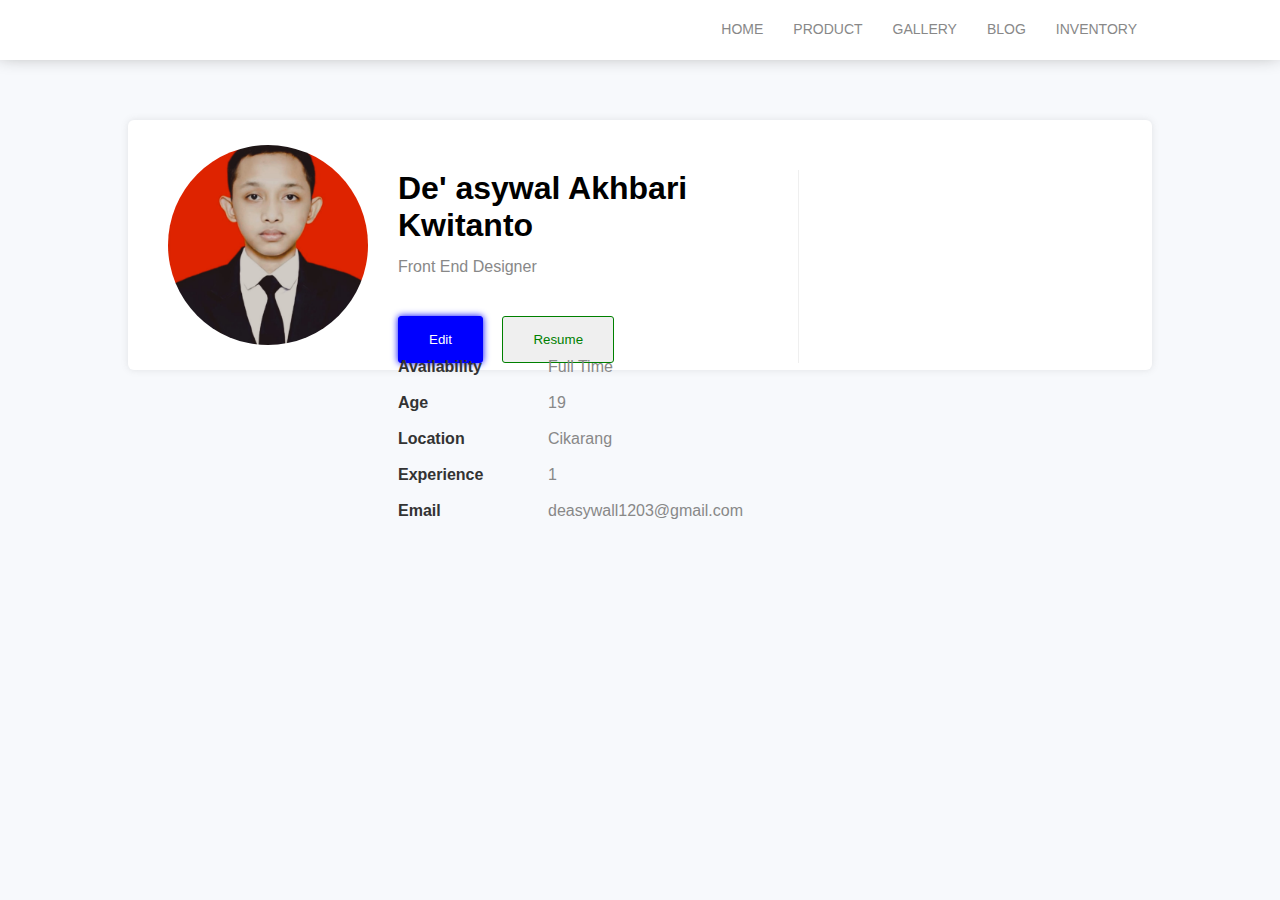
<file: De' asywal Akhbari Kwitanto_Tugas 7/index.html>
<!DOCTYPE html>
<html>
    <head>
        <title>Profil Saya</title>
        <meta name="viewport" content="width=device-width, initial-scale=1.0">
        <link rel="stylesheet" href="asset/css/styleVALUEJS.css">
    </head>
    <body>
        <nav>
            <div class="menu-mobile">
                <a href="#" onclick="showMenu()">menu</a>
            </div>
            <ul id="menu">
                <li><a href="index.html">HOME</a></li>
                <li><a href="#">PRODUCT</a></li>
                <li><a href="#">GALLERY</a></li>
                <li><a href="blog.html">BLOG</a></li>
                <li><a href="#">INVENTORY</a></li>
            </ul>
        </nav>

        <section id="box-profile">
            <div class="img-profile">
                <div class="photo" style="background-image: url(asset/image/asywal.jpg)">
                </div>
            </div>
            <div class="description">
                <h1 id="pName">De' asywal Akhbari Kwitanto</h1>
                <p id="pRole">Front End Designer</p>
                <button class="button bg-blue" onclick="editForm()">Edit</button>
                <button class="button border-green">Resume</button>
            </div>
            <div class="information">
                <div class="data">
                    <p class="field">Availability</p>
                    <p id="pAvailable" class="text-gray">Full Time</p>
                </div>
                <div class="data">
                    <p class="field">Age</p>
                    <p id="pAge" class="text-gray">19</p>
                </div>
                <div class="data">
                    <p class="field">Location</p>
                    <p id="pLocation" class="text-gray">Cikarang</p>
                </div>
                <div class="data">
                    <p class="field">Experience</p>
                    <p id="pExperience" class="text-gray">1</p>
                </div>
                <div class="data">
                    <p class="field">Email</p>
                    <p id="pEmail" class="text-gray">deasywall1203@gmail.com</p>
                </div>
            </div>
        </section>

        <section id="input-form">
            <form method="#" action="#">
                <div class="form">
                    <label>Name</label>
                    <input id="inpName" type="text" placeholder="masukan nama anda">
                </div>   
                <div class="form">
                    <label>Role</label>
                    <input id="inpRole" type="text">
                </div>  
                <div class="form">
                    <label>Availability</label>
                    <input id="inpAvailability" type="text">
                </div>  
                <div class="form">
                    <label>Age</label>
                    <input id="inpUsia" type="number">
                </div>  
                <div class="form">
                    <label>Location</label>
                    <input id="inpLokasi" type="text">
                </div>  
                <div class="form">
                    <label>Years Experience</label>
                    <input id="inpYears" type="number">
                </div>  
                <div class="form">
                    <label>Email</label>
                    <input id="inpEmail" type="email">
                </div>            
                <div class="form">
                    <input onclick="simpanForm()"type="submit" name="submit" value="SUBMIT" class="bg-green">
                </div>
        </section>
        <script>
            var formMenu = document.getElementById("input-form");
            formMenu.style.display="none";
            
            function editForm(){
                if(formMenu.style.display === "none"){
                    formMenu.style.display = "block";
                }else{
                    formMenu.style.display = "none";
                }

                var name = document.getElementById("pName").innerHTML;
                var role = document.getElementById("pRole").innerHTML;
                var available = document.getElementById("pAvailable").innerHTML;
                var usia = document.getElementById("pAge").innerHTML;
                var lokasi = document.getElementById("pLocation").innerHTML;
                var experience= document.getElementById("pExperience").innerHTML;
                var email = document.getElementById("pEmail").innerHTML;

                document.getElementById("inpName").value=name;
                document.getElementById("inpRole").value=role;
                document.getElementById("inpAvailability").value=available;
                document.getElementById("inpUsia").value=usia;
                document.getElementById("inpLokasi").value=lokasi;
                document.getElementById("inpYears").value=experience;
                document.getElementById("inpEmail").value=email;

            }
            
            function simpanForm(){
                // var conten
                var name = document.getElementById("pName");
                var role = document.getElementById("pRole");
                var available = document.getElementById("pAvailable");
                var usia = document.getElementById("pAge");
                var lokasi = document.getElementById("pLocation");
                var experience= document.getElementById("pExperience");
                var email = document.getElementById("pEmail");

                // Var Input
                var inpName = document.getElementById("inpName");
                var inpRole = document.getElementById("inpRole");
                var inpAvail = document.getElementById("inpAvailability");
                var inpUsia = document.getElementById("inpUsia");
                var inpLokasi = document.getElementById("inpLokasi");
                var inpYears = document.getElementById("inpYears");
                var inpEmail = document.getElementById("inpEmail");

                name.textContent = inpName.value;
                role.textContent = inpRole.value;
                available.textContent = inpAvail.value;
                usia.textContent = inpUsia.value;
                lokasi.textContent = inpLokasi.value;
                experience.textContent = inpYears.value;
                email.textContent = inpEmail.value;


                console.log(inpName.value);
            }

            function showMenu()
            {
                var menu = document.getElementById("menu");
                var box = document.getElementById("box-profile");

                if(menu.style.display === "block"){
                    menu.style.display = "none";
                    box.style.paddingTop = "0px";
                }else{
                    menu.style.display = "block";
                    box.style.paddingTop = "125px";
                }
            }
        </script>
    </body>
</html>
</file>
<file: De' asywal Akhbari Kwitanto_Tugas 7/asset/css/styleVALUEJS.css>
*, body{
    margin: 0;
    padding: 0;
}


body{
    background-color: #f7f9fc;
}

/* buat css button */
.menu-mobile{
    position: relative;
    float: right;
    display: none;
}

.menu-mobile a{
    color : #888;
    font-size: 14px;
    text-transform: uppercase;
    text-decoration: none;
    padding: 5px 10px 5px 10px;
    border: 1px solid #888; 
}

/* color */
.bg-blue{
    background-color: blue;
    color: #ffffff;
    box-shadow: 0 0 7px 0px blue;
    border: 1px solid blue;
}

.bg-green{
    background-color: green;
    color: white;
    box-shadow: 0 0 7px 0px green;
    border: 1px solid green;
}

.border-green{
    color: green;
    border: 1px solid green;
}

/* component */
.text-black{
    color: black;
}

.text-gray{
    color: #888888;
}

.button{
    position: relative;
    padding: 15px 30px 15px 30px;
    text-decoration: none;
    display: inline-block;
    margin-right: 15px;
    border-radius: 3px;
}


/* navbar */

nav{
    position: relative;
    width: 100%;
    height: 60px;
    background-color: #ffffff;
    box-shadow: -1px -7px 20px 0px #888888;
}

nav ul{
    position: relative;
    top: 20px;
    margin: 0;
    float: right;
    right: 10%;
}

nav ul li{
    float: left;
    display: block;
    margin: 0px 15px 0px 15px;
}

nav ul li a{
    text-decoration: none;
    color: #888888;
    font-family: sans-serif;
    font-size: 14px;
}

nav ul li a:hover{
    color: orange;
    
}

/* section profile */

section#box-profile{
    position: relative;
    width: 80%;
    min-height: 250px;
    margin-left: 10%;
    margin-right: 10%;
    margin-top: 60px;
    border-radius: 6px;
    background-color: #ffffff;
    box-shadow: 0 0 7px 0px rgba(136, 136, 136, 0.2);
}

#box-profile .img-profile{
    position: relative;
    display: inline-block;
    width: 200px;
    height: 200px;
    border-radius: 300px;
    float: left;
    top: 25px;
    margin-left: 40px;
}

.img-profile .photo{
    height: 100%;
    background-size: 100%;
    background-repeat: no-repeat;
    background-position: 0px -20px;
    border-radius: 300px;
}

.description{
    position: relative;
    width: 400px;
    display: inline-block;
    float: left;
    top: 50px;
    margin-left: 30px;
    font-family: 'Helvetica', sans-serif;
    border-right: 1px solid #efefef;
}

.description h1{
    font-size: 32px;
    margin-bottom: 14px;
}

.description p{
    color: #888888;
}

.description .button{
    margin-top: 40px;
}

.information{
    position: relative;
    display: inline-block;
    float: left;
    font-family: 'Helvetica', sans-serif;
    top: 45px;
    margin-left: 30px;
}

.information .data{
    display: block;
    width: 100%;
    height: 36px;
}

.information p.field{
    font-weight: 600;
    width: 150px;
    color: #333;
}

.information .data p{
    float: left;
}


/* section form */

section#input-form{
    position: relative;
    max-width: 80%;
    margin-left: 10%;
    margin-right: 10%;
    margin-top: 60px;
    border-radius: 6px;
    background-color: white;
    box-shadow: 0 0 7px 0 rgba(136, 146, 146, 0.2);
    padding: 30px;
}


/* CTO */
#input-form .form{
    width: 100%;
    display: grid;
    margin-top: 15px;
    margin-bottom: 15px;
}

label{
    font-family: 'Helvetica', sans-serif;
    font-size: 16px;
    color: black;
    font-weight: 600;
}

input{
    font-family: 'Helvetica', 'sans-serif';
    padding: 10px 20px 10px 20px;
    outline: none;
    border-radius: 3px;
    border: 1px solid #888888;
    margin-top: 5px;
    margin-bottom: 5px;
    font-size: 14px;
}

@media(min-width:321px) and (max-width: 400px){
    section#box-profile{
        width: 90%;
        height: 630px;
        margin-left: 5%;
        margin-right: 5%;
        margin-top: 30px;
    }
    .menu-mobile{
        top: 20px;
        right: 10%;
        display: inline-block;
    }
    nav ul{
        display: none;
        right: 0;
        width: 100%;
        text-align: center;
        top: 43px;
        z-index: 99;
        background: #fff;
    }
    nav ul li{
        float: unset;
        margin: 0;
        padding-top: 10px;
        padding-bottom: 10px;
    }
    .description{
        padding-left: 0px;
        width: 100%;
        text-align: center;
        margin-left: 0;
        border: none;
    }
    .description .button{
        margin-right: 10px;
        margin-left: 10px;
    }
    .img-profile .photo{
        left: 35px;
        position: relative;
    }
    .information{
        top: 75px;
        margin-left: 25px;
        font-size: 14px;
    }
}
</file>
